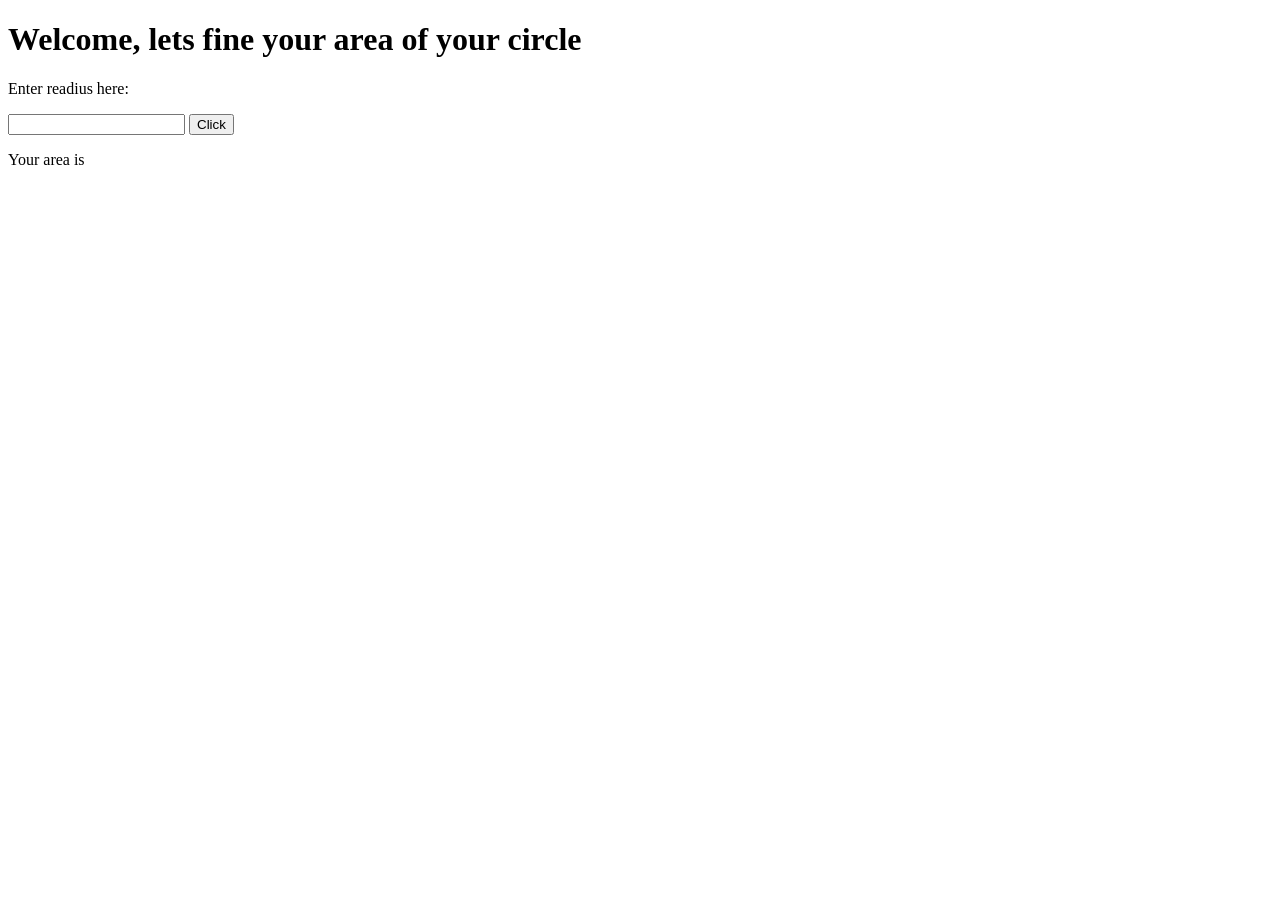
<file: AreaOfCircleCalc/index.html>
<!DOCTYPE html>
<html lang="en">
<head>
    <meta charset="UTF-8">
    <meta name="viewport" content="width=device-width, initial-scale=1.0">
    <title>Document</title>
    <h1>Welcome, lets fine your area of your circle</h1>
</head>
<body>
    <p>Enter readius here:</p>
    <input id="radius" />
    <button onclick="areaCalc()"> Click</button>
    <p>Your area is</p><span id="area"></span>



<script src="./index.js"></script>
</body>
</html>
</file>
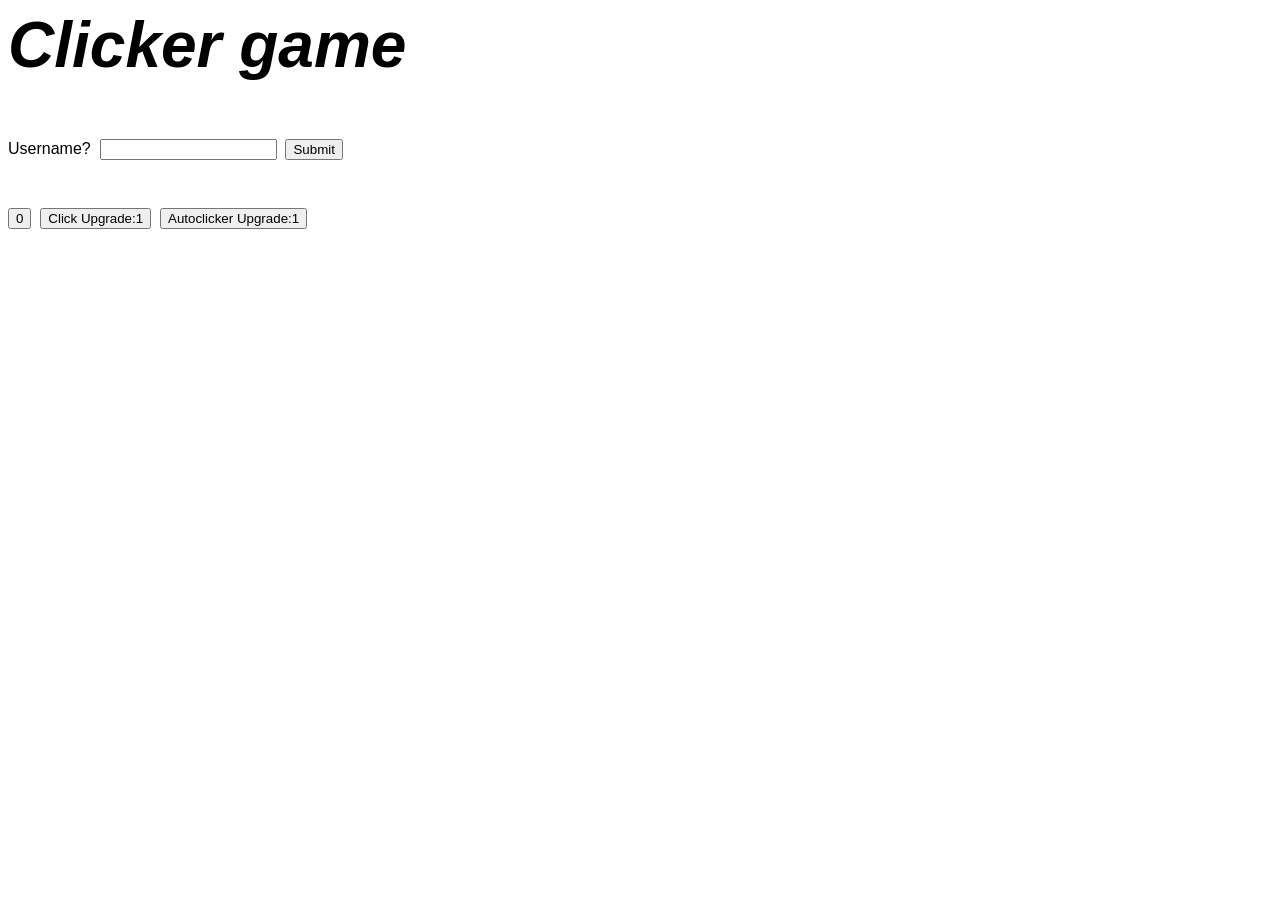
<file: ClickerGAme/index.html>
<link rel="stylesheet" href="./style.css" />
<!DOCTYPE html>
<html lang="en">
    <head>
        <meta charset="UTF-8">
        <meta name="viewport" content="width=device-width, initial-scale=1.0">
        <title>My website</title>
    </head>
    <body>
        <h1 id="myH1">Clicker game</h1>
        <p id="userNameDisplay"></p>
       
        <label style="font-size: medium;">Username?</label>
        <input id="Username">
        <button id = "mySubmits">Submit</button>
        <br/>

        <p id="myP1"></p>
        <button id="myB1">0</button>
        <button id="myB2">Click Upgrade:1</button>
        <button id="myB3">Autoclicker Upgrade:1 </button>
        
        
        
        
        
        
        <script src="./index.js"></script>
    </body>
</html>
</file>
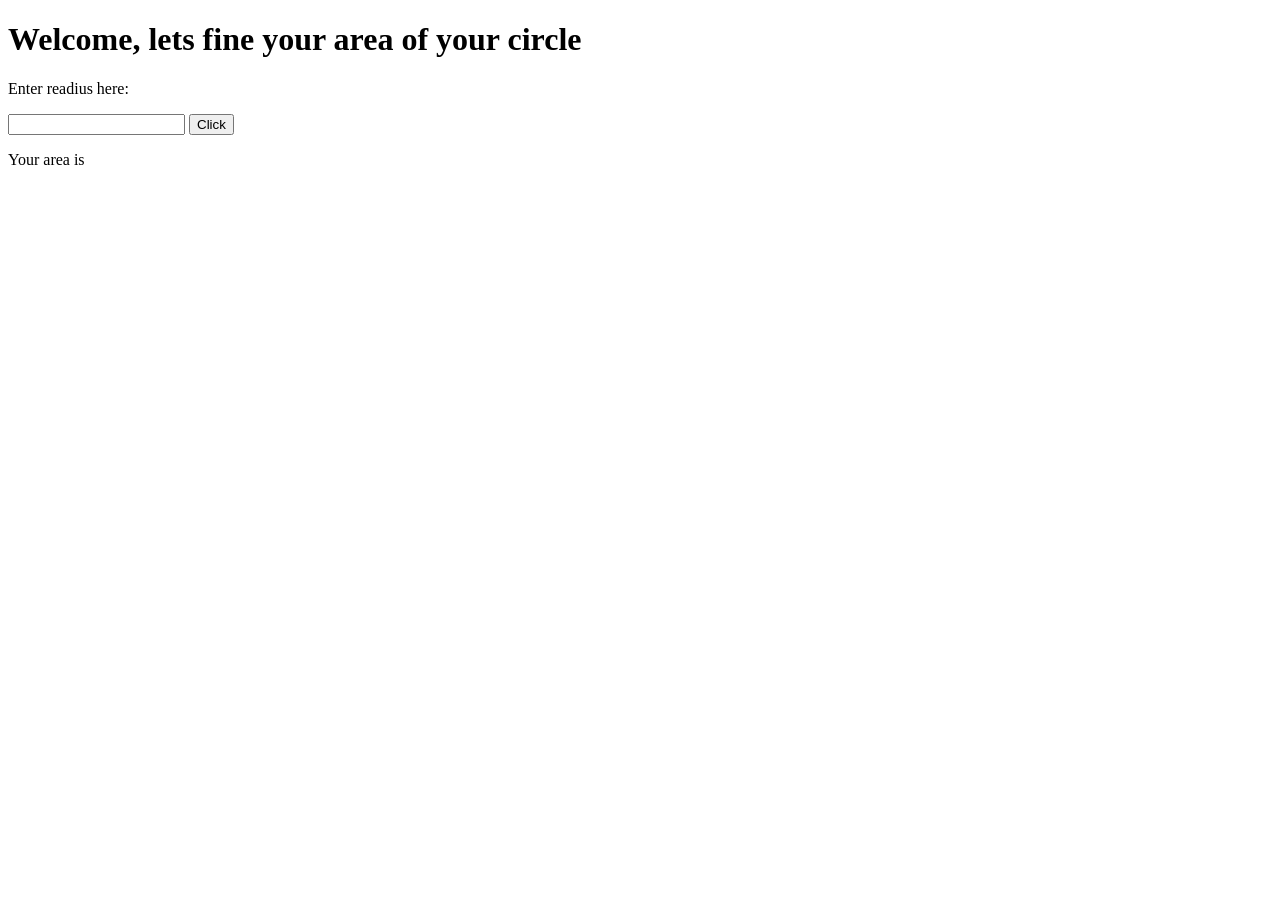
<file: MathObject/index.html>
<!DOCTYPE html>
<html lang="en">
<head>
    <meta charset="UTF-8">
    <meta name="viewport" content="width=device-width, initial-scale=1.0">
    <title>Document</title>
    <h1>Welcome, lets fine your area of your circle</h1>
</head>
<body>
    <p>Enter readius here:</p>
    <input id="rad"></input>
    <button onclick="area()"> Click</button>
    <p>Your area is</p><span id="area"></span>



<script src="./index.js"></script>
</body>
</html>
</file>
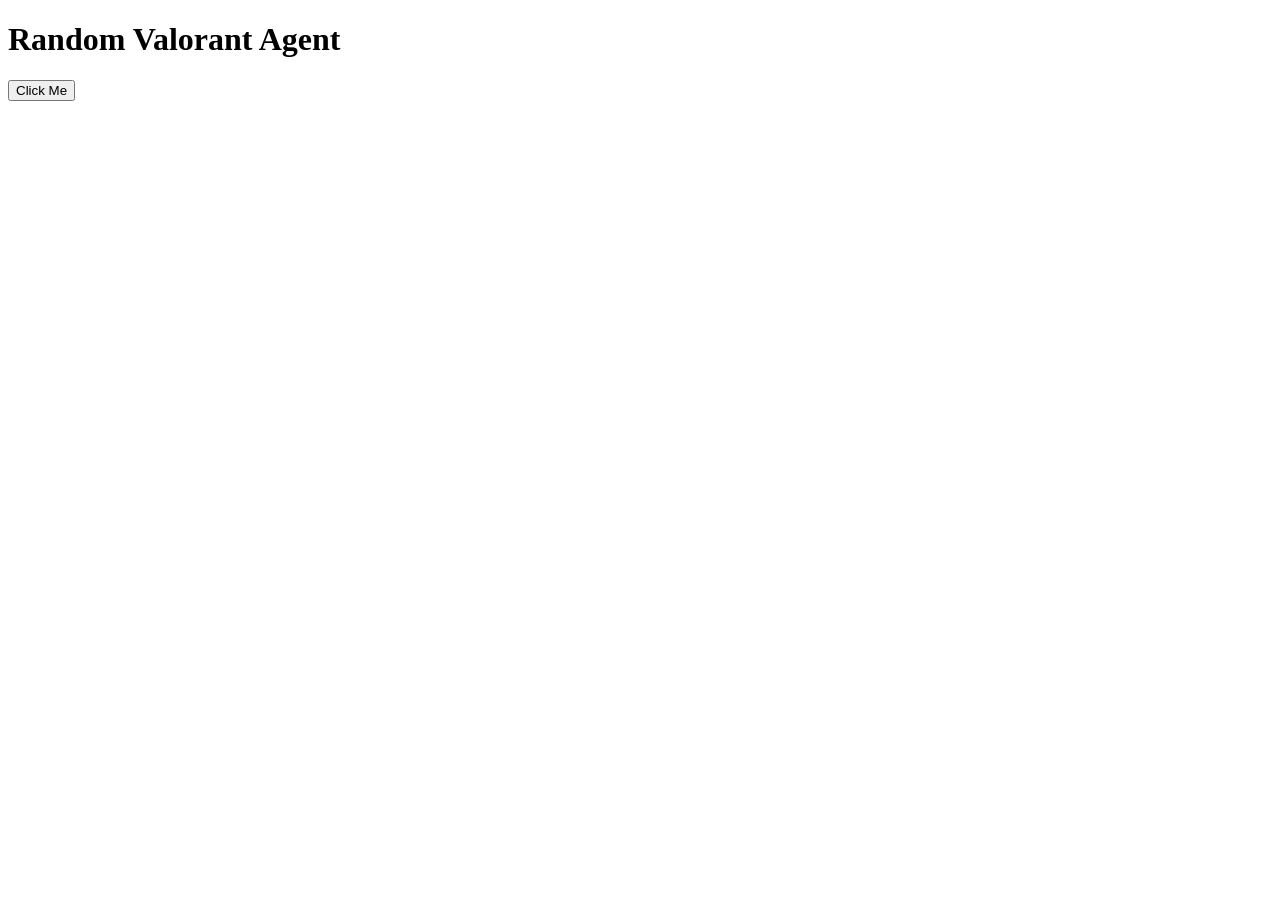
<file: RandomValAgent/index.html>
<!DOCTYPE html>
<html lang="en">
<head>
    <meta charset="UTF-8">
    <meta name="viewport" content="width=device-width, initial-scale=1.0">
    <title>Document</title>
</head>
<body>
    <h1>Random Valorant Agent</h1>
    <button onclick="RandomAgent()" src="Random Agent" > Click Me</button>
    <h2 id="AgentName"><h2>



<script src="./index.js"></script>
</body>
</html>
</file>
<file: ClickerGAme/style.css>
body{
    font-family: Verdana, Geneva, Tahoma, sans-serif;
    font-size: 2em;
}
#myH1{
    font-style: italic;
}
</file>
